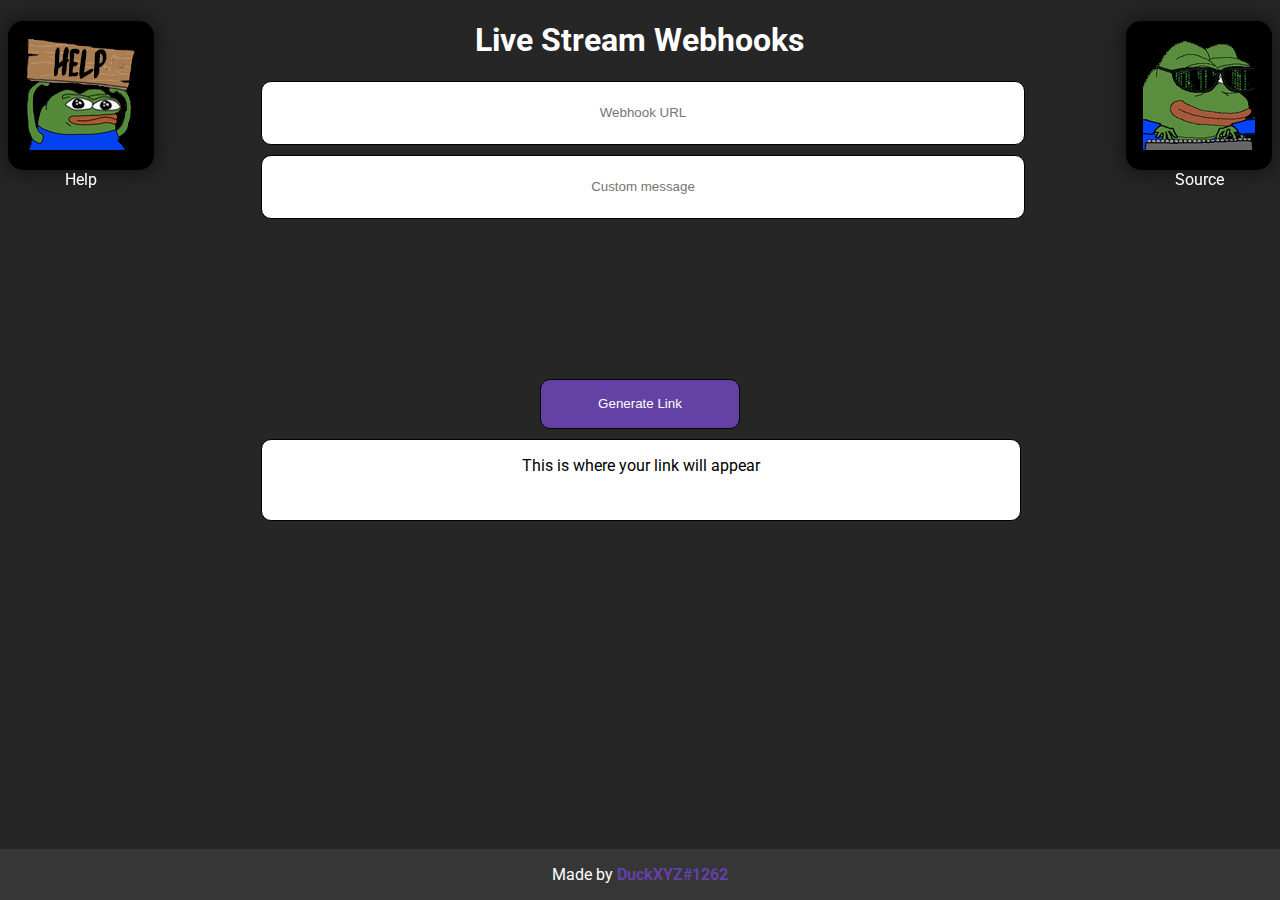
<file: index.html>
<!DOCTYPE html>
<html>
  <head>
    <title>Live Stream Webhooks</title>
    <link rel="stylesheet" href="style.css">
    <link href="https://fonts.googleapis.com/css2?family=Roboto&display=swap" rel="stylesheet">
    <script defer src="setup.js"></script>
    <style>
      body {
        font-family: 'Roboto', sans-serif;
      }
    </style>
  </head>
  <body>

    <div class="button-container help">
      <a class="button" href="https://github.com/ItsDuckXYZ/live-webhooks/wiki/Live-Stream-Webhooks-Guide">
        <img src="help.png">
      </a>
      <span>Help</span>
    </div>

    <div class="button-container source">
      <a class="button" href="https://github.com/ItsDuckXYZ/live-webhooks">
        <img src="hackermans.gif">
      </a>
      <span>Source</span>
    </div>

    <div class="final">
      <div class="setup">
        <h1>Live Stream Webhooks</h1>
        <input id="webhook-input" placeholder="Webhook URL">
        <input id="message" placeholder="Custom message">
      </div>
    </div>

    <div class="generator">
      <button id="webhook-gen">Generate Link</button>
      <div id="link-container">
        <p id="source-link">This is where your link will appear</p>
      </div>
    </div>

    <div class="footer">
      <p>Made by <b><a href="https://github.com/ItsDuckXYZ">DuckXYZ#1262</a></b></p>
    </div>
  </body>
</html>
</file>
<file: style.css>
body {
  background-color: #262626;
  color: white;
}

a.button {
  box-shadow: 0px 0px 20px 5px rgba(0, 0, 0, 0.4);
  background-color: black;
  border-radius: 15px;
  display: inline-block;
  cursor: pointer;
  color: #ffffff;
  font-size: 13px;
  padding: 15%;
  text-decoration: none
}

.button-container.source {
  right: 25px;
}
.button-container.help {
  left: 25px;
}

.generator, .final {
  margin: auto;
  text-align: center;
  width: 60%;
  padding-bottom: 50px;
}

.generator {
  margin-top: 100px;
}

#webhook-gen {
  width: 200px;
  height: 50px;
  color: white;
  background-color: #6441a5;
  border: black solid 1px;
  border-radius: 10px;
}

#link-container {
  margin-top: 10px;
  border: black solid 1px;
  background-color: white;
  color: black;
  border-radius: 10px;
  height: 80px;
  width: 100%;
}

.button-container {
  position: fixed;
  display: flex;
  flex-direction: column;
  justify-content: center;
  align-items: center;
  color: white;
}

input {
  width: 100%;
  height: 60px;
  border: black solid 1px;
  border-radius: 10px;
  text-align: center;
  margin-bottom: 10px;
}

.footer {
  position: fixed;
  left: 0;
  bottom: 0;
  width: 100%;
  background-color: #363636;
  color: white;
  text-align: center;
}

.footer a {
  text-decoration: none;
  color: #6441a5;
}
</file>
